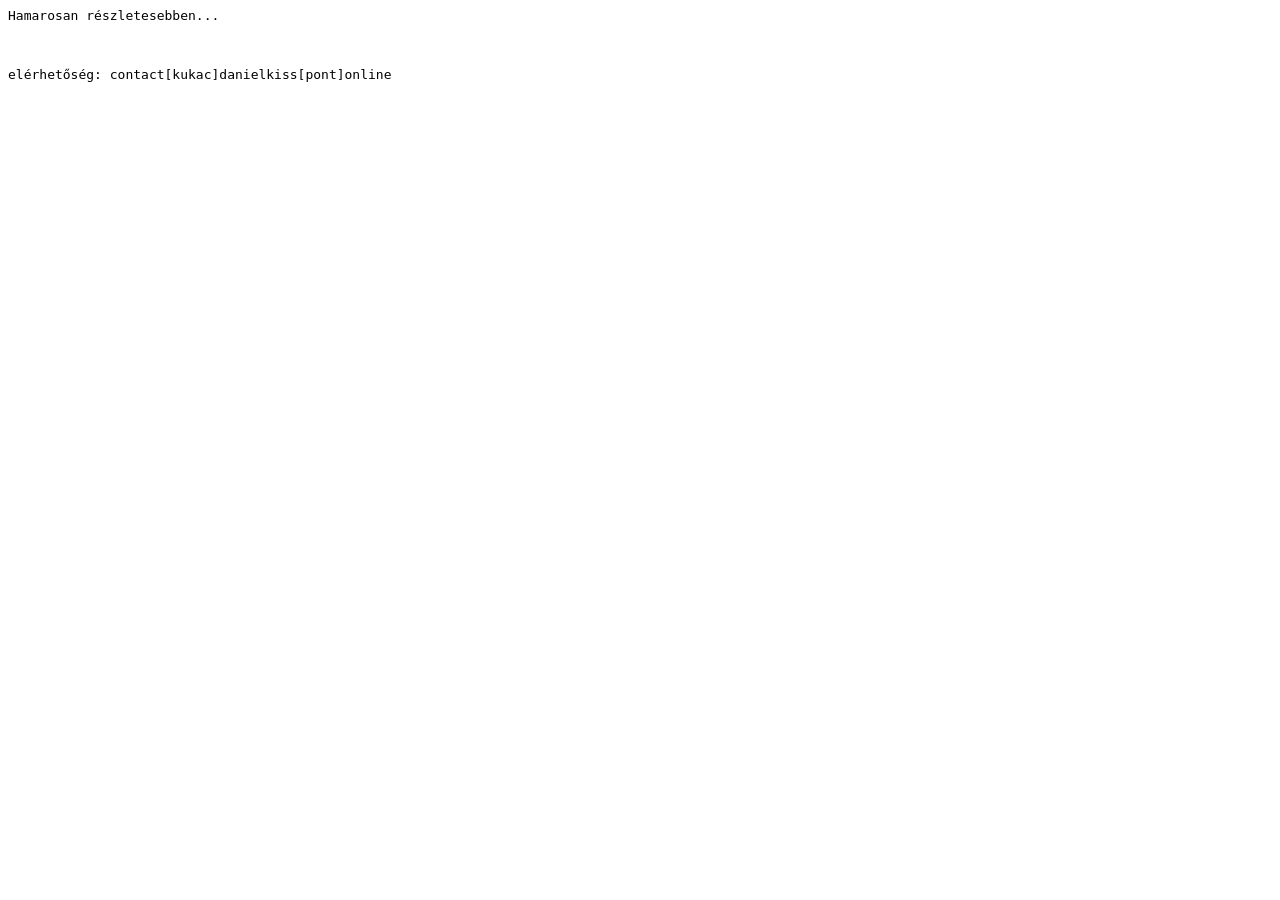
<file: index.html>
<html>
  <head>
    <title>danielkiss.online</title>
  </head>
  <body>
    <p style="font-family: monospace">Hamarosan részletesebben...</p>
    <br>
    <p style="font-family: monospace">elérhetőség: contact[kukac]danielkiss[pont]online</p>
  </body>
</html>
</file>
